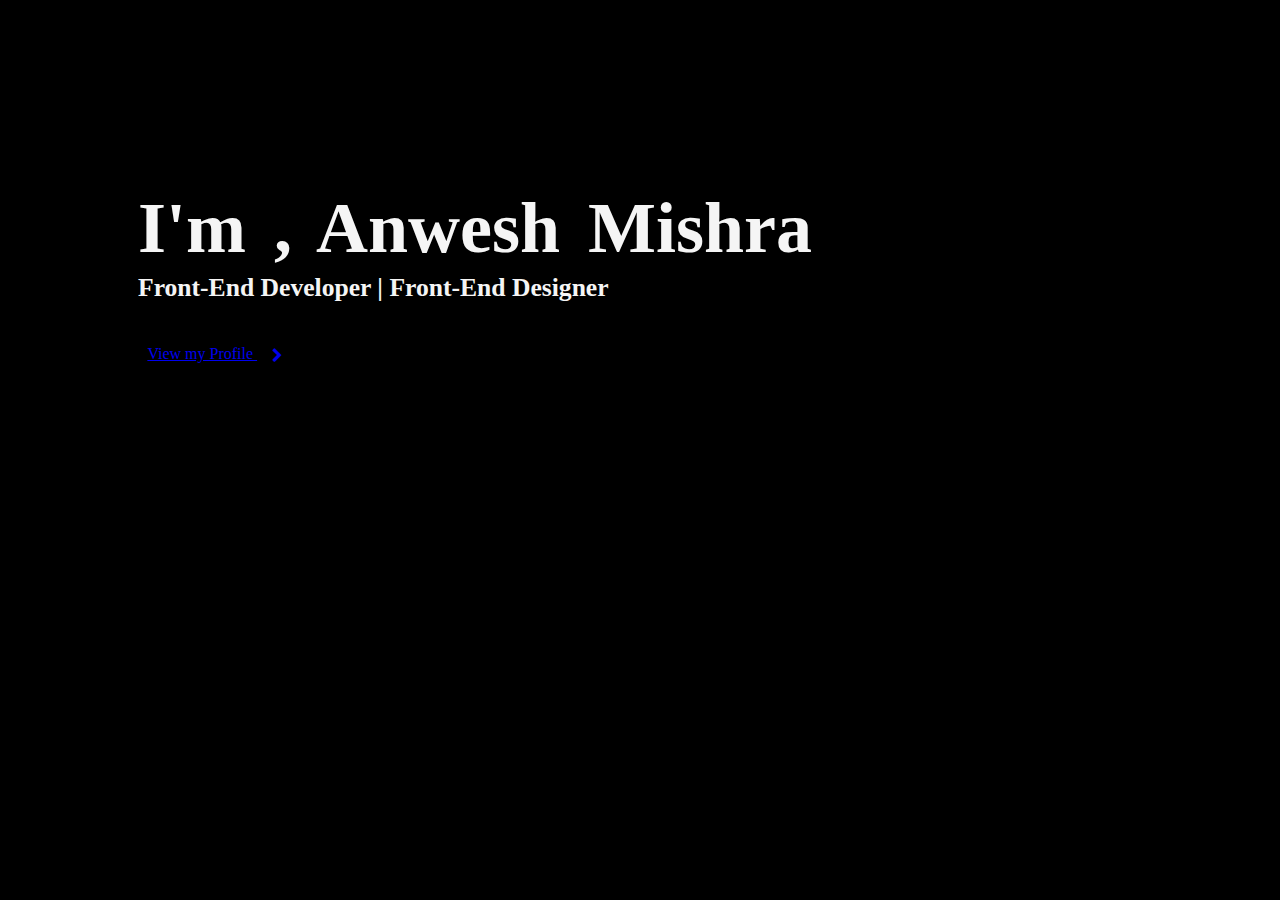
<file: index.html>
<html lang="en">
<head>
    <meta charset="UTF-8">
    <meta name="viewport" content="width=device-width, initial-scale=1.0">
    <link href="https://cdn.jsdelivr.net/npm/bootstrap@5.0.0-beta1/dist/css/bootstrap.min.css" rel="stylesheet" integrity="sha384-giJF6kkoqNQ00vy+HMDP7azOuL0xtbfIcaT9wjKHr8RbDVddVHyTfAAsrekwKmP1" crossorigin="anonymous">
    <script src="https://cdn.jsdelivr.net/npm/bootstrap@5.0.0-beta1/dist/js/bootstrap.bundle.min.js" integrity="sha384-ygbV9kiqUc6oa4msXn9868pTtWMgiQaeYH7/t7LECLbyPA2x65Kgf80OJFdroafW" crossorigin="anonymous"></script>
    <link rel="stylesheet" href="https://cdnjs.cloudflare.com/ajax/libs/font-awesome/4.7.0/css/font-awesome.min.css">
    <link rel="stylesheet" href="css/index.css" type="text/css">
    <link rel="stylesheet" href="css/mediaquery.css" type="text/css">
    <title>Anwesh Mishra | Front-End Developer | Front-End Designer</title>
    <link href = "images/897d657e586aa564dc24c8bdbc651acb.jpg" rel = "shortcut icon" type ="image/png"> 
</head>
<body>
    <!--Introduction-->
    <div class="intro">
        <div class="container-fluid left text-white">
            <h1 class="intro-heading">I'm , Anwesh Mishra</h1>
            <h5 class="intro-heading-tagline">Front-End Developer | Front-End Designer</h5>
            <a href="profile.html" id="profile" class="btn btn-outline-light center" type="button" dest="profile">View my Profile   <i class="fa fa-chevron-right fa-lg" aria-hidden="true"></i></a>
        </div>
    </div>
</body>
</html>
</file>
<file: css/index.css>
* {
    margin: 0%;
    padding: 0%;
}
body {
    box-sizing: border-box;
    background-color: black;
    opacity: 1;
}

/* Introduction */

.intro .container-fluid {
    height: 100vh !important;
    background-color: black;
    background: url(https://thumbs.gfycat.com/CheerySeparateGoldeneye-small.gif);
    background-position: center;
    background-repeat: no-repeat;
    background-size: 60%;
}
.intro-heading , .intro-heading-tagline {
    top: 30%;
    margin-left: 10%;
    position: relative;
    padding: 10px;
    line-height: 40px;
    color: whitesmoke;
}
.intro-heading:hover {
    opacity: 1;
    color: whitesmoke;
}
.intro-heading {
    font-size: 5rem;
    word-spacing: 10px;
}
.intro-heading-tagline {
    font-size: 2rem;
}
.btn {
    top: 34%;
    position: relative;
    margin-left: 10.5%;
    padding: 13px;
    width: 200px;
    height: 50px;
    justify-content: center;
    align-items: center;
}
.intro .container-fluid .fa {
    padding-left: 15px;
    font-size: 15px;
}
</file>
<file: css/mediaquery.css>
/* Index.html Media Query */

@media (max-width: 1280px) {
    .intro .container-fluid {
        background-size: 110%;
    }
    .intro-heading {
        top: 22%;
        font-size: 4.5rem;
    }
    .intro-heading-tagline {
        top: 22%;
        font-size: 1.6rem;
    }
    .btn {
        top: 25%;
    }
}
@media (max-width: 768px) {
    .intro .container-fluid {
        background-size: 130%;
    }
    .intro-heading {
        top: 22%;
        line-height: 60px;
        font-size: 4.5rem;
    }
    .intro-heading-tagline {
        top: 22%;
        font-size: 1.6rem !important;
    }
    .btn {
        top: 25%;
    }
}
@media (max-width: 515px) {
    .intro .container-fluid {
        background-size: 130%;
    }
    .intro-heading {
        top: 20%;
        line-height: 60px;
        font-size: 4.5rem;
    }
    .intro-heading-tagline {
        top: 20%;
        font-size: 1.7rem !important;
    }
    .btn {
        top: 23%;
    }
}
@media (max-width: 400px) {
    .intro .container-fluid {
        background-size: 130%;
    }
    .intro-heading {
        top: 20%;
        line-height: 60px;
        font-size: 4rem;
    }
    .intro-heading-tagline {
        top: 20%;
        font-size: 1.5rem !important;
    }
    .btn {
        top: 23%;
    }
}

/* Profile.html Media Query */

@media (max-width: 1199px) {
    .aside {
        left: -270px;
    }
    .section {
        left: 0;
    }
    .section .container {
        padding-top: 70px;
    }
    .section.open {
        left: 270px;
    }
    .aside .nav-toggler {
        display: flex;
        display: -ms-flexbox;
        left: 30px;
    }
    .aside .nav-toggler.open {
        left: 300px;
    }
    .aside.open {
        left: 0px;
    }
    .main-content {
        padding-left: 0;
    }
    .row {
        margin-left: 0;
    }
    .about .about-content .personal-info .info-item p span {
        display: block;
        margin-left: 0;
    }
}
@media (max-width: 991px) {
    .project .project-item {
        flex: 0 0 100%;
        -ms-flex: 0 0 100%;
        max-width: 100%;
    }
}
@media (max-width: 767px) {
    .contact .contact-form .col-6,
    .about .about-content .skills,
    .about .about-content .personal-info {
        -ms-flex: 0 0 100%;
        flex: 0 0 100%;
        max-width: 100%;
    }
    .about .about-content .education .timeline .row {
        margin-left: 20px;
    }
    .about .about-content .education .timeline .timeline-item-inner {
        -ms-flex: 0 0 100%;
        flex: 0 0 100%;
        max-width: 100%;
        font-size: 10px;
        padding-left: 10px;
    }
    .about .about-content .education .timeline .timeline-item-inner h3 {
        font-size: 14px;
    }
    .about .about-content .education .timeline .timeline-item-inner h4 {
        font-size: 12px;
    }
}
@media (max-width: 575px) {
    .contact .contact-info-item,
    .about .about-content .skills,
    .about .about-content .personal-info {
        -ms-flex: 0 0 100%;
        flex: 0 0 100%;
        max-width: 100%;
    }
    .about .about-content .education .timeline .row {
        margin-left: 20px;
    }
    .about .about-content .education .timeline .timeline-item-inner {
        -ms-flex: 0 0 100%;
        flex: 0 0 100%;
        max-width: 100%;
    }
    .about .about-content .education .timeline .timeline-item-inner h3 {
        font-size: 16px;
    }
    .about .about-content .education .timeline .timeline-item-inner h4 {
        font-size: 14px;
    }
}
@media (max-width: 495px) {
    .contact .contact-info-item,
    .about .about-content .skills,
    .about .about-content .personal-info {
        -ms-flex: 0 0 100%;
        flex: 0 0 100%;
        max-width: 100%;
    }
    .about .about-content .education .timeline .row {
        margin-left: 20px;
    }
    .about .about-content .education .timeline .timeline-item-inner {
        -ms-flex: 0 0 100%;
        flex: 0 0 100%;
        max-width: 100%;
    }
    .about .about-content .education .timeline .timeline-item-inner h3 {
        font-size: 14px;
    }
    .about .about-content .education .timeline .timeline-item-inner h4 {
        font-size: 12px;
    }
}
@media (max-width: 446px) {
    .about .about-content .about-tabs .tab-item{
        align-items: center !important;
        justify-content: center !important;
    }
    .about .about-content .about-tabs .tab-item,
    .about .about-content .timeline {
        margin-left: -55px;
    }
    .about .about-content .education .timeline .timeline-item-inner {
        flex: 0 0 100%;
        -ms-flex: 0 0 100%;
        width: 350px;
    }
    .about .about-content .education .timeline .timeline-item-inner h3 {
        font-size: 13px;
    }
    .about .about-content .education .timeline .timeline-item-inner h4 {
        font-size: 11px;
    }
}
</file>
